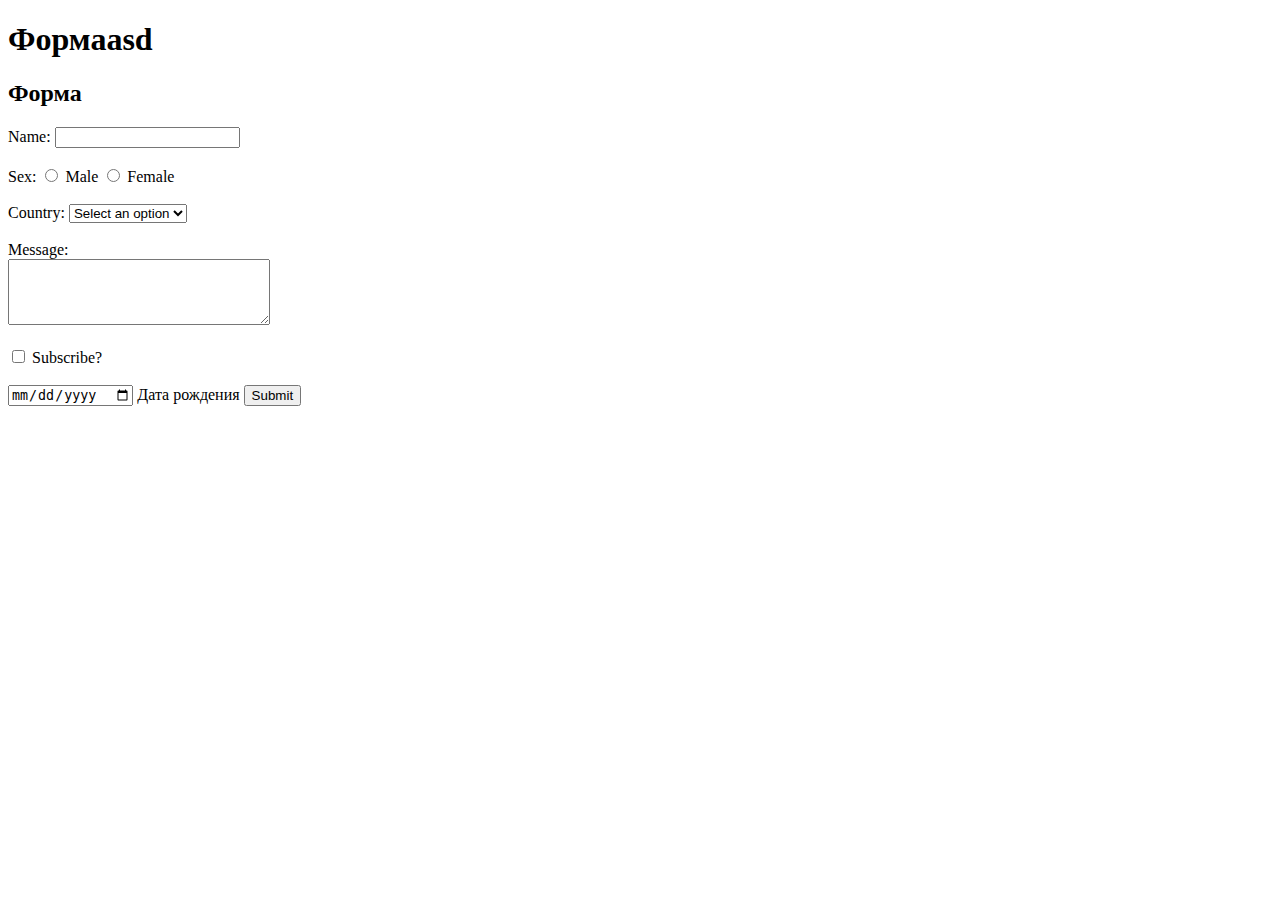
<file: index.html>
<!DOCTYPE html>
<html lang="en">
  <head>
    <meta charset="UTF-8" />
    <meta name="description" content="Курс по фронтенду" />
    <meta
      name="viewport"
      content="width=device-width, initial-scale=1.0, max-scale=1.0"
    />
    <title>Форма</title>
    <link
      rel="icon"
      type="image/x-icon"
      href="https://media.macphun.com/img/uploads/customer/how-to/608/15542038745ca344e267fb80.28757312.jpg?q=85&w=1340"
    />
  </head>

  <body>
  <form>
    <h1>Формаasd</h1>
    <h2>Форма</h2>
    <label for="name">Name:</label>
    <input type="text" id="name" name="name"><br><br>
    <label>Sex:</label>
    <input type="radio" name="sex" id="male" value="male">
    <label for="male">Male</label>
    <input type="radio" name="sex" id="female" value="female">
    <label for="female">Female</label> <br><br>
    <label for="country">Country: </label>
    <select name="country" id="country">
      <option>Select an option</option>
      <option value="Kazakhstan">Kazakhstan</option>
      <option value="Russia">Russia</option>
      <option value="USA">USA</option>
    </select><br><br>
    <label for="message">Message:</label><br>
    <textarea name="message" id="message" cols="30" rows="4"></textarea><br><br>
    <input type="checkbox" name="newsletter" id="newsletter">
    <label for="newsletter">Subscribe?</label><br><br>

    <input type="date">
    <label for="">Дата рождения</label>
    <input type="submit" value="Submit">
  </form>
  </body>
</html>
</file>
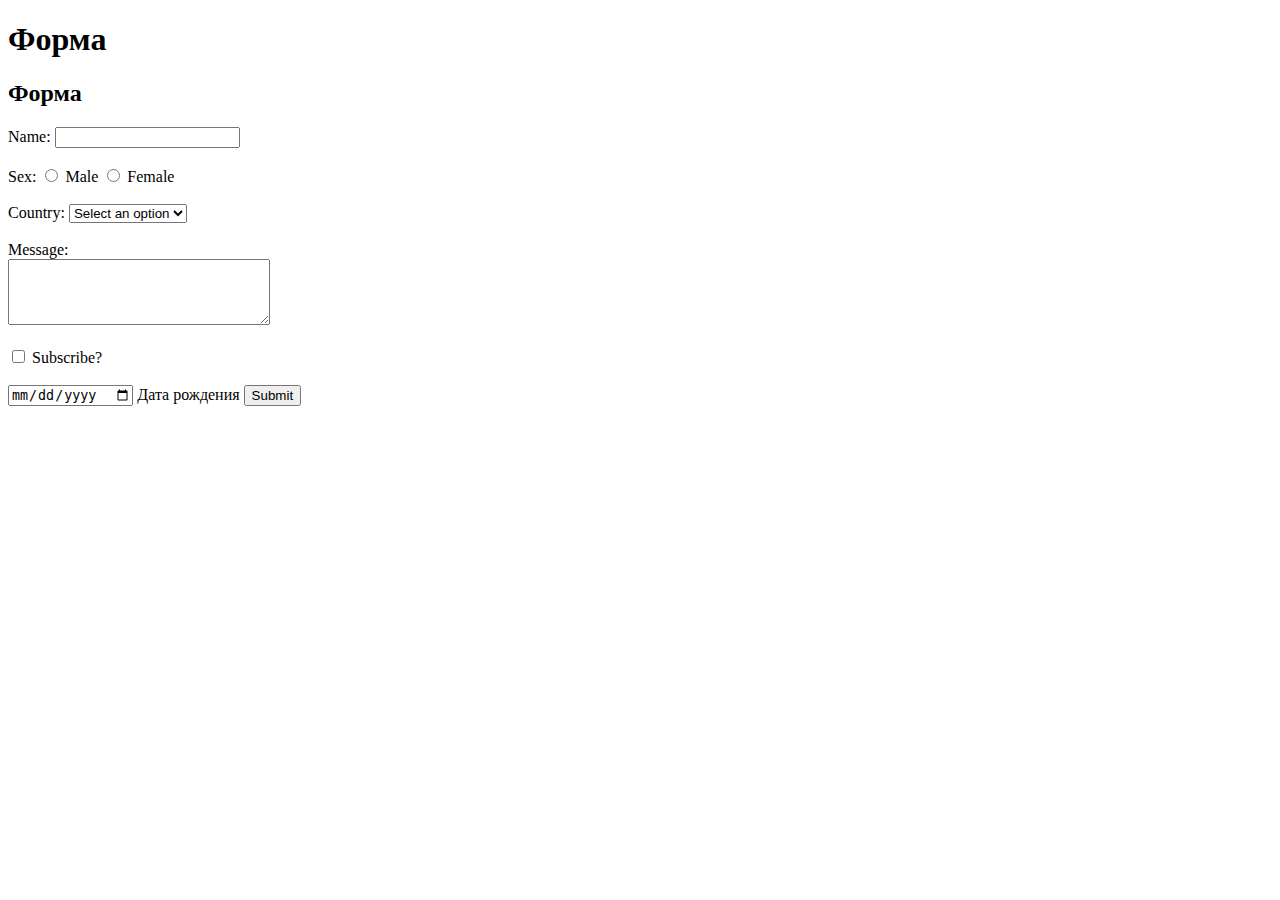
<file: hw2/index.html>
<!DOCTYPE html>
<html lang="en">
  <head>
    <meta charset="UTF-8" />
    <meta name="description" content="Курс по фронтенду" />
    <meta
      name="viewport"
      content="width=device-width, initial-scale=1.0, max-scale=1.0"
    />
    <title>Форма</title>
    <link
      rel="icon"
      type="image/x-icon"
      href="https://media.macphun.com/img/uploads/customer/how-to/608/15542038745ca344e267fb80.28757312.jpg?q=85&w=1340"
    />
  </head>

  <body>
  <form>
    <h1>Форма</h1>
    <h2>Форма</h2>
    <label for="name">Name:</label>
    <input type="text" id="name" name="name"><br><br>
    <label>Sex:</label>
    <input type="radio" name="sex" id="male" value="male">
    <label for="male">Male</label>
    <input type="radio" name="sex" id="female" value="female">
    <label for="female">Female</label> <br><br>
    <label for="country">Country: </label>
    <select name="country" id="country">
      <option>Select an option</option>
      <option value="Kazakhstan">Kazakhstan</option>
      <option value="Russia">Russia</option>
      <option value="USA">USA</option>
    </select><br><br>
    <label for="message">Message:</label><br>
    <textarea name="message" id="message" cols="30" rows="4"></textarea><br><br>
    <input type="checkbox" name="newsletter" id="newsletter">
    <label for="newsletter">Subscribe?</label><br><br>

    <input type="date">
    <label for="">Дата рождения</label>
    <input type="submit" value="Submit">
  </form>
  </body>
</html>
</file>
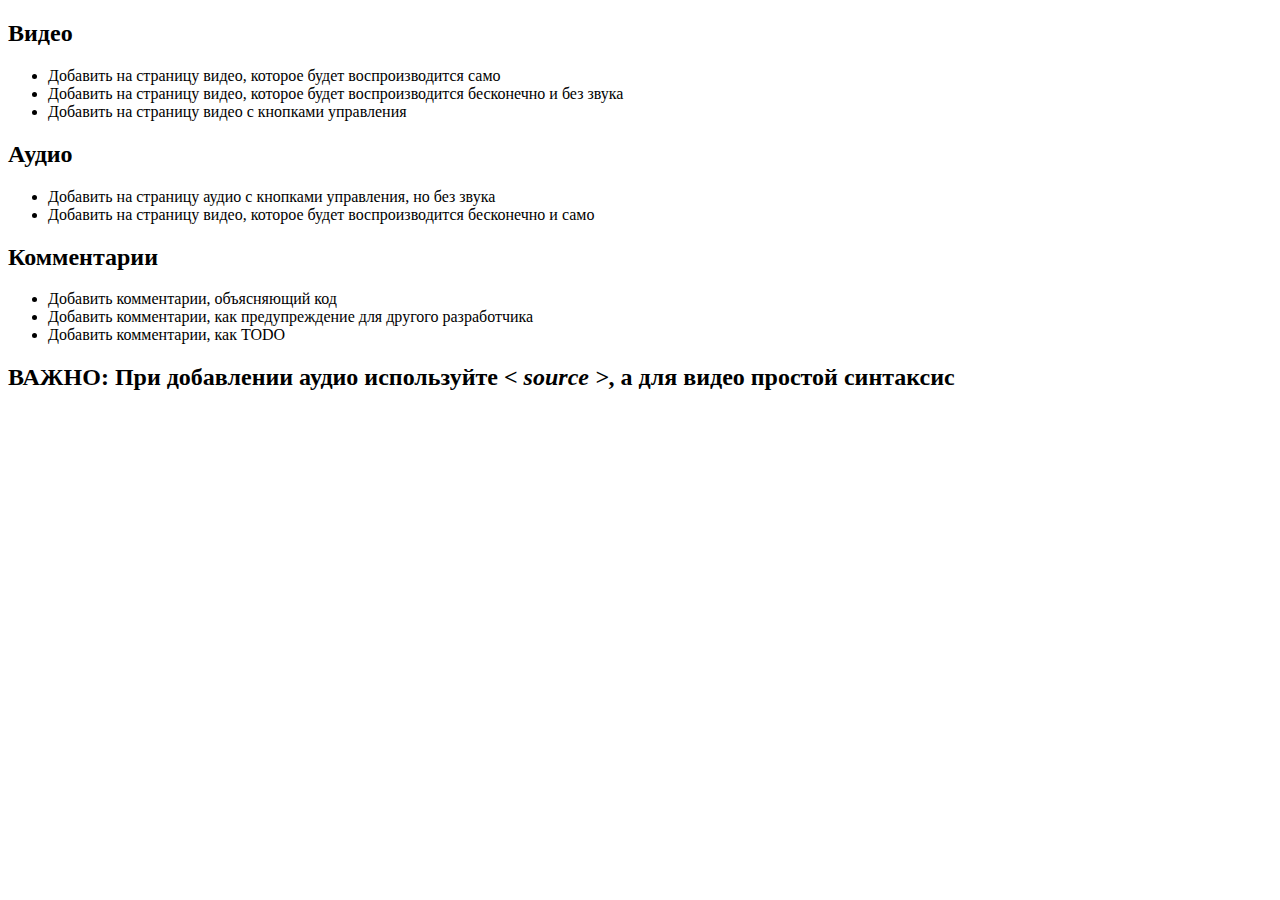
<file: audio.html>
<!doctype html>
<html lang="en">
<head>
    <meta charset="UTF-8">
    <meta name="viewport"
          content="width=device-width, user-scalable=no, initial-scale=1.0, maximum-scale=1.0, minimum-scale=1.0">
    <meta http-equiv="X-UA-Compatible" content="ie=edge">
    <title>Аудио, Видео</title>
</head>
<body>
    <h2>Видео</h2>
    <ul>
        <li>Добавить на страницу видео, которое будет воспроизводится само</li>
        <li>Добавить на страницу видео, которое будет воспроизводится бесконечно и без звука</li>
        <li>Добавить на страницу видео с кнопками управления</li>
    </ul>

    <h2>Аудио</h2>
    <ul>
        <li>Добавить на страницу аудио с кнопками управления, но без звука</li>
        <li>Добавить на страницу видео, которое будет воспроизводится бесконечно и само</li>
    </ul>

    <h2>Комментарии</h2>
    <ul>
        <li>Добавить комментарии, объясняющий код</li>
        <li>Добавить комментарии, как предупреждение для другого разработчика</li>
        <li>Добавить комментарии, как TODO</li>
    </ul>

    <h2>ВАЖНО: При добавлении аудио используйте <i><b>< source ></b></i>, а для видео простой синтаксис </h2>

</body>
</html>
</file>
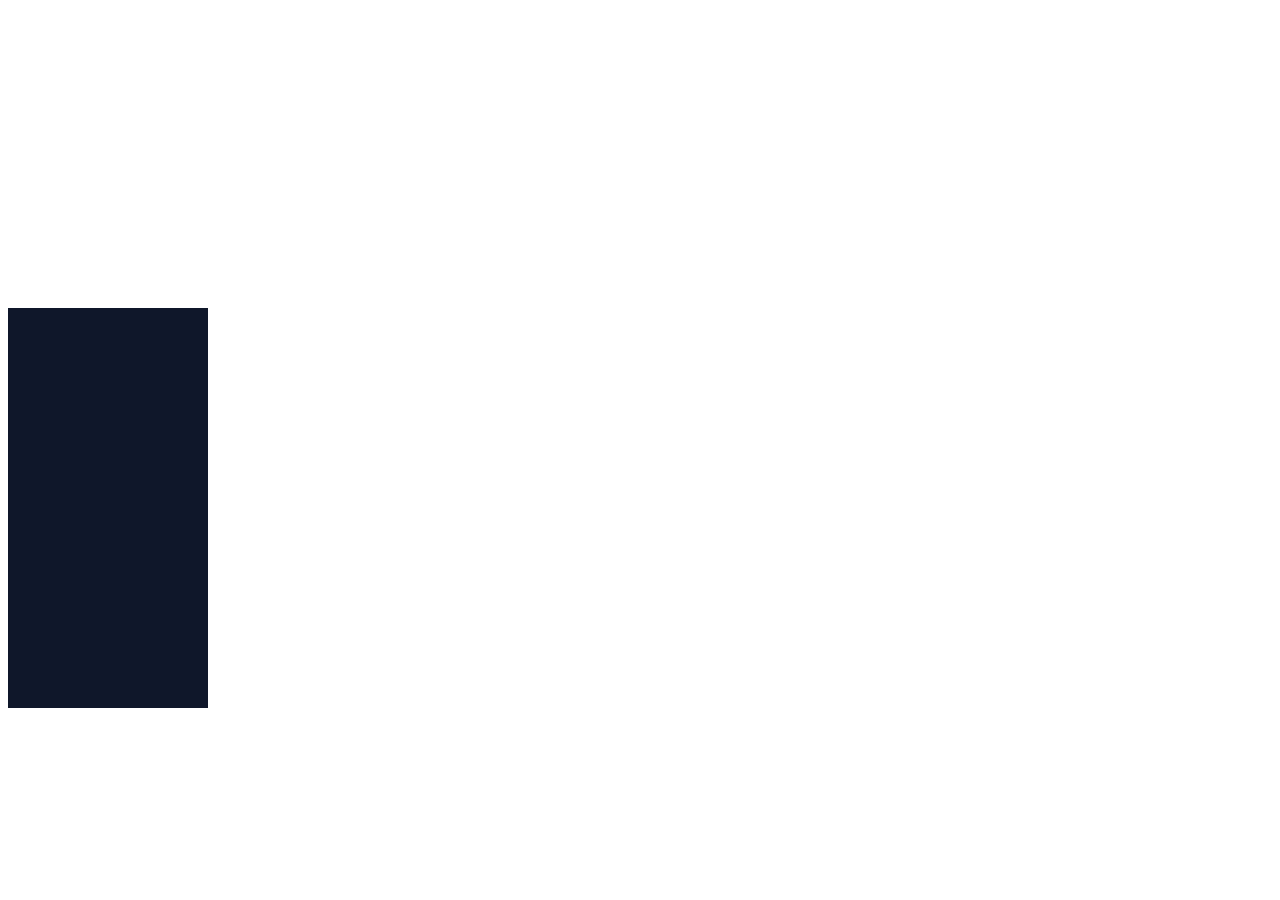
<file: bg.html>
<!doctype html>
<html lang="en">
<head>
    <meta charset="UTF-8">
    <meta name="viewport"
          content="width=device-width, user-scalable=no, initial-scale=1.0, maximum-scale=1.0, minimum-scale=1.0">
    <meta http-equiv="X-UA-Compatible" content="ie=edge">
    <title>Background</title>
    <link rel="stylesheet" href="bg.css">
</head>
<body>
<!--    <div class="bg-primary"></div>-->

    <div class="full-sized"></div>
    <div class="bg"></div>
</body>
</html>
</file>
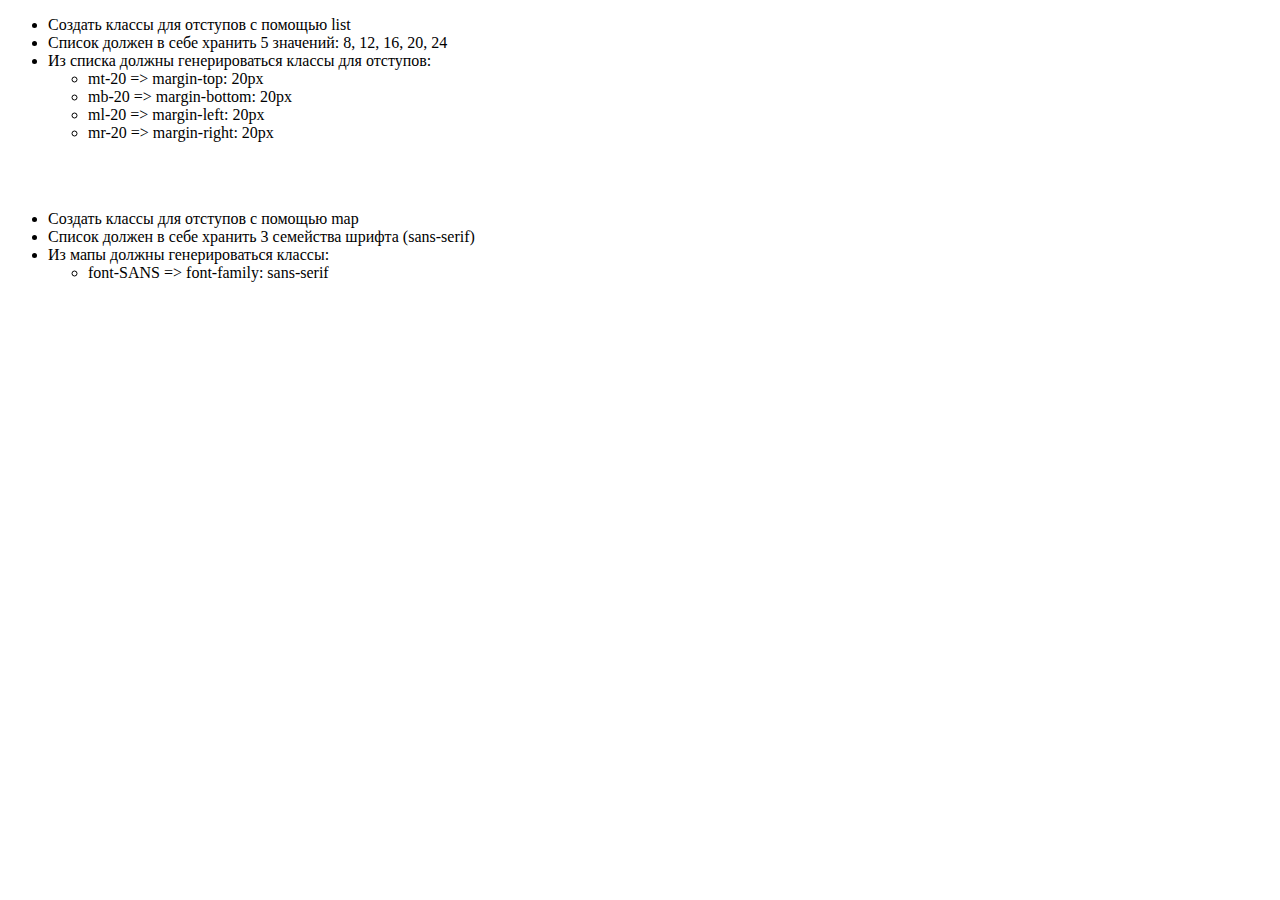
<file: check.html>
<!doctype html>
<html lang="en">
<head>
    <meta charset="UTF-8">
    <meta name="viewport"
          content="width=device-width, user-scalable=no, initial-scale=1.0, maximum-scale=1.0, minimum-scale=1.0">
    <meta http-equiv="X-UA-Compatible" content="ie=edge">
    <link rel="stylesheet" href="check.css">
    <title>Document</title>
<!--    <script src="https://cdn.tailwindcss.com"></script>-->

</head>
<body>
<!--    <h2>Написать шаблон для двух классов: .button, .submit</h2>-->
<!--    <ul>-->
<!--        <li>Оба класса имеют, округление и фон</li>-->
<!--        <li>.button имеет дополнительно другой цвет текста</li>-->
<!--        <li>.submit имеет дополнительно другой размер текста</li>-->
<!--    </ul>-->

<!--    <h2>Написать миксин для карточки</h2>-->
<!--    <ul>-->
<!--        <li>Карточка имеет:-->
<!--            <ul>-->
<!--                <li>Округленные границы</li>-->
<!--                <li>Внутренние отступы</li>-->
<!--                <li>Фон</li>-->
<!--            </ul>-->
<!--        </li>-->
<!--        <li>Если пользователь не задал данные параметры при вызове миксина, то будут применены:-->
<!--            <ul>-->
<!--                <li>Округление: 12px</li>-->
<!--                <li>Отступы: 12px</li>-->
<!--                <li>Фон: серый</li>-->
<!--            </ul>-->
<!--        </li>-->
<!--    </ul>-->

    <ul>
        <li>Создать классы для отступов с помощью list</li>
        <li>Список должен в себе хранить 5 значений: 8, 12, 16, 20, 24</li>
        <li>Из списка должны генерироваться классы для отступов:
            <ul>
                <li>mt-20 => margin-top: 20px</li>
                <li>mb-20 => margin-bottom: 20px</li>
                <li>ml-20 => margin-left: 20px</li>
                <li>mr-20 => margin-right: 20px</li>
            </ul>
        </li>
    </ul>
<br><br>
    <ul>
        <li>Создать классы для отступов с помощью map</li>
        <li>Список должен в себе хранить 3 семейства шрифта (sans-serif)</li>
        <li>Из мапы должны генерироваться классы:
            <ul>
                <li>font-SANS => font-family: sans-serif</li>
            </ul>
        </li>
    </ul>
</body>
</html>
</file>
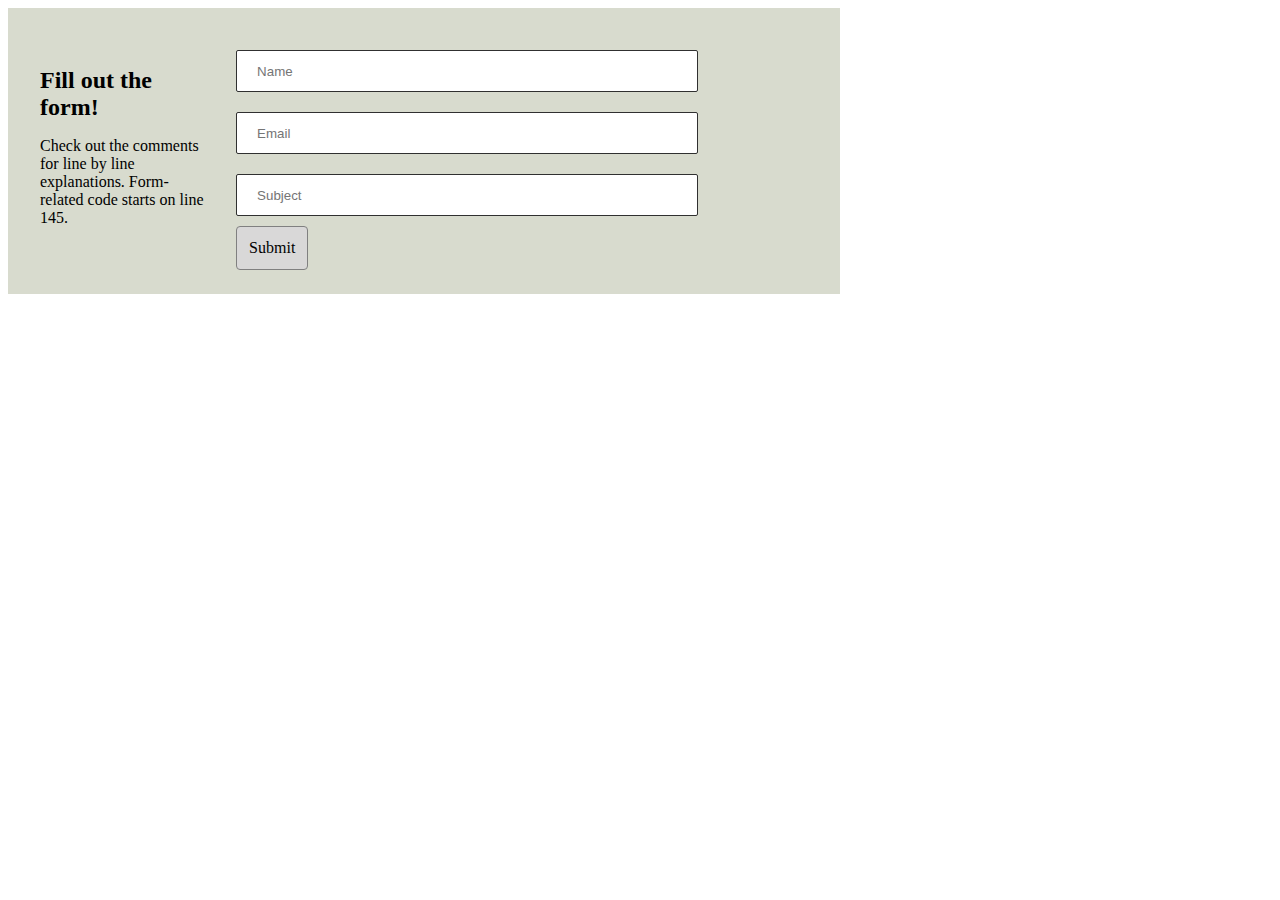
<file: pseudo.html>
<!doctype html>
<html lang="en">
<head>
    <meta charset="UTF-8">
    <meta name="viewport"
          content="width=device-width, user-scalable=no, initial-scale=1.0, maximum-scale=1.0, minimum-scale=1.0">
    <meta http-equiv="X-UA-Compatible" content="ie=edge">
    <link rel="stylesheet" href="pseudo.css">
    <title>Псевдоселекторы</title>
</head>
<body>
<div class="container">
    <div class="cta-form">

        <h2>Fill out the form!</h2>
        <p>Check out the comments for line by line explanations. Form-related code starts on line 145.
    </div>
    <form action="" class="form">

        <input type="text" placeholder="Name" class="form__input" id="name" />

        <input type="email" placeholder="Email" class="form__input" id="email" />

        <input type="text" placeholder="Subject" class="form__input" id="subject" />

        <div class="submit">Submit</div>
    </form>
</div>
</body>
</html>
</file>
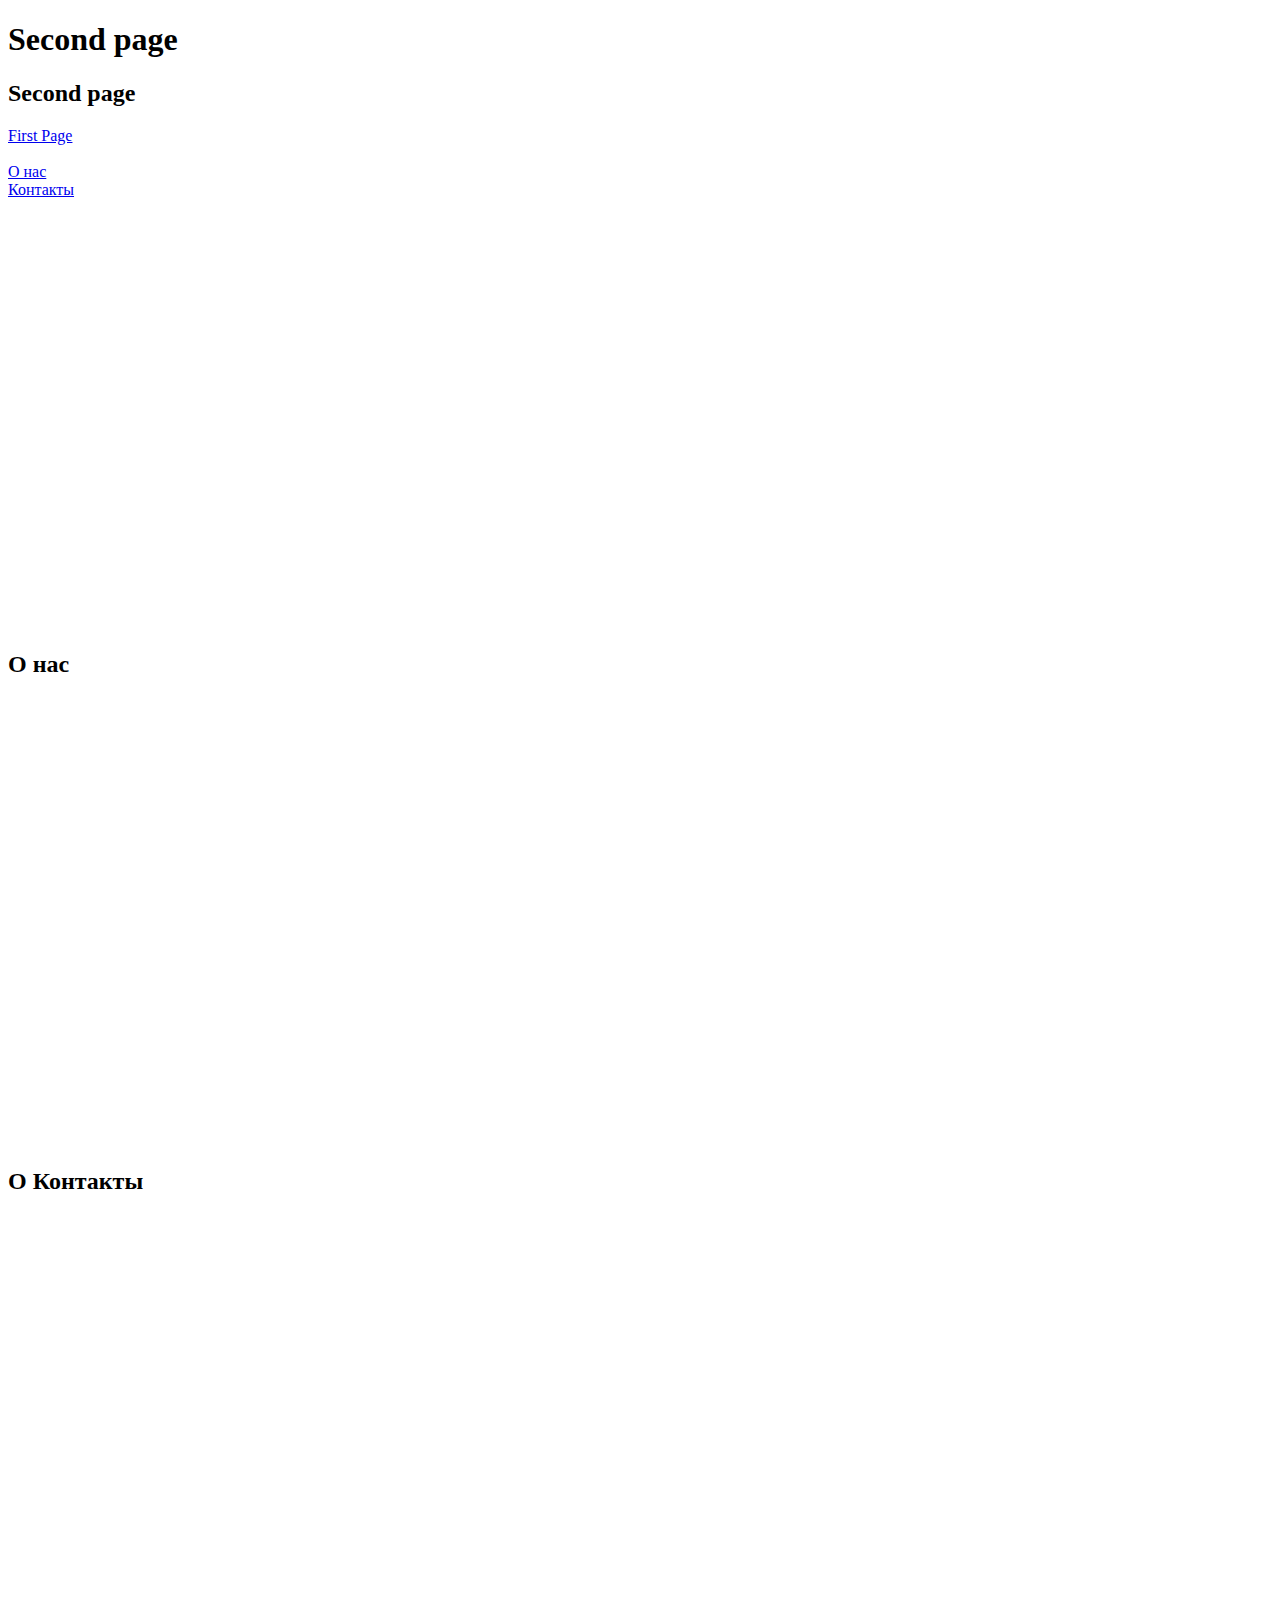
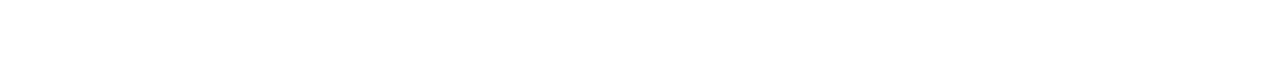
<file: second-page.html>
<!doctype html>
<html lang="en">
<head>
    <meta charset="UTF-8">
    <meta name="viewport"
          content="width=device-width, user-scalable=no, initial-scale=1.0, maximum-scale=1.0, minimum-scale=1.0">
    <meta http-equiv="X-UA-Compatible" content="ie=edge">
    <title>Second page</title>
</head>
<body>
    <h1>Second page</h1>
    <h2>Second page</h2>

    <a href="index.html">First Page</a>
    <br><br>
    <a href="#about">О нас</a>
    <br>
    <a href="#contacts">Контакты</a>

    <br><br><br><br><br><br><br><br><br><br><br><br><br><br><br><br><br><br><br><br><br><br><br><br><br>
    <h2 id="about">О нас</h2>
    <br><br><br><br><br><br><br><br><br><br><br><br><br><br><br><br><br><br><br><br><br><br><br><br><br>
    <h2 id="contacts">О Контакты</h2>
    <br><br><br><br><br><br><br><br><br><br><br><br><br><br><br><br><br><br><br><br><br><br><br><br><br>
</body>
</html>
</file>
<file: bg.css>
.full-sized {
    background: no-repeat url("https://images-wixmp-ed30a86b8c4ca887773594c2.wixmp.com/f/d8074b88-7839-4cb6-8ee4-6920d3405aac/df1innp-812c3dbd-588e-419b-9f21-abd61895169c.jpg?token=eyJ0eXAiOiJKV1QiLCJhbGciOiJIUzI1NiJ9.[base64].1GqhafnmUWHl0Yej14rDfR89AoWbjpmYnqFEf_OXo_U");
    width: 200px;
    height: 300px;
    background-size: contain;
}

.bg {
    background: no-repeat url("https://w0.peakpx.com/wallpaper/479/217/HD-wallpaper-itachi-uchiha-atmosphere-cloud.jpg") #0F172A center center;
    width: 200px;
    height: 400px;
    background-size: 100px 150px;
}
</file>
<file: check.css>
.example {
  color: red;
}

.margin-20 {
  margin: 20px;
}

.padding-20 {
  margin: 20em;
}

.margin-10 {
  margin: 10px;
}

.padding-10 {
  margin: 10em;
}

.margin-46 {
  margin: 46px;
}

.padding-46 {
  margin: 46em;
}

.text-font-size {
  font-size: 50px;
}

.text-text-transform {
  text-transform: uppercase;
}

.text-large {
  font-size: 20px;
}

/*# sourceMappingURL=check.css.map */
</file>
<file: pseudo.css>
@import url('https://fonts.googleapis.com/css2?family=Inter:wght@100');

html body a {
    text-decoration: underline;
    color: #303030;
}
html body code {
    font-size: 1rem;
    padding: 0 0.5rem;
    background-color: #d8dbce;
}
html body .explanation {
    width: 100%;
    margin-bottom: 15vh;
}
html body .explanation p {
    font-size: 1rem;
    max-width: 75ch;
    margin: 2rem 0;
}
html body .explanation ul:last-child {
    margin-bottom: 2rem;
}
html body .explanation ul {
    display: flex;
    flex-direction: column;
}
html body .explanation ul li {
    list-style: none;
    position: relative;
    margin: 0.5rem 0;
}
html body .explanation ul li::before {
    content: '👉';
    position: absolute;
    top: -0.25rem;
    left: -2rem;
}
html body .container {
    width: 100%;
    max-width: 768px;
    display: flex;
    flex-direction: column;
    justify-content: center;
    align-items: center;
    padding: 2rem 2rem 1.5rem;
    background-color: #d8dbce;
}
@media (min-width: 768px) {
    html body .container {
        flex-direction: row;
        align-items: center;
    }
}
html body .container .cta-form {
    margin-bottom: 2rem;
    text-align: center;
    width: 400px;
}
@media (min-width: 768px) {
    html body .container .cta-form {
        margin-bottom: 0;
        margin-right: 2rem;
        text-align: left;
    }
}
html body .container .cta-form h2 {
    font-size: 1.5rem;
    width: 100%;
    max-width: 25ch;
    margin: 0 auto;
    text-align: center;
}
@media (min-width: 768px) {
    html body .container .cta-form h2 {
        text-align: left;
        margin: 0;
    }
}
html body .container .cta-form p {
    margin-top: 1rem;
    font-size: 1rem;
    width: 100%;
    max-width: 24ch;
}
html .form {
    align-self: center;
}
html .form__input {
    width: clamp(120px, 50vw, 420px);
    height: 2.5rem;
    padding: 0 1.25rem;
    border: 1px solid #303030;
    border-radius: 2px;
    margin: 0.625rem auto;
    transition: all 250ms;
    /* When the input field (.form__input) is in focus, transform the .form__label and change colors*/
    /* ALSO, if the input field's placeholder is NOT shown (when the input field has content), transform the .form__label and change colors. */
    /* THIS PART IS IMPORTANT!! */
    /* The block below hides the placeholder entirely. */
    /* For all intents and purposes, the placeholder no longer exists. */
    /* What shows on the input field is only the label*. */
    /* HOWEVER, the input fields still recognizes that the placeholder exists!*/
    /* The placeholder is just invisible. We need the placeholder to exist for some weird CSS stuff. If we skip this, we can't make it CSS-only. */
    /* When the placeholder is NOT shown, style the top border. */
    /* This makes the top border fade-out when the placeholder disappears. */
}
@media (min-width: 768px) {
    html .form__input {
        width: clamp(120px, 35vw, 420px);
    }
}
html .form__input:focus {
    outline: none;
    /*border-top-color: rgba(0, 0, 0, 0.1);*/
    border-color: blue;
}
html .form__input:focus + .form__label, html .form__input:not(:placeholder-shown) + .form__label {
    transform: translateY(-4.5rem) scale(1);
    color: #303030;

}
html .form__input:focus + .form__label, html .form__input:not(:placeholder-shown) + .form__label {
}
/*html .form__input::placeholder {*/
/*    display: none;*/
/*    color: transparent;*/
/*    -webkit-user-select: none;*/
/*    !* Safari *!*/
/*    -ms-user-select: none;*/
/*    !* IE 10 and IE 11 *!*/
/*    user-select: none;*/
/*    !* Standard syntax *!*/
/*}*/
html .form__input:not(:placeholder-shown) {
    border-top-color: rgba(0, 0, 0, 0.5);
}
html .form__label {
    font-size: 1rem;
    color: #909090;
    display: block;
    /* Moves the label on TOP of the placeholder */
    /* You'll need to change this as needed */
    transform: translate(1.25rem, -2.5rem);
    transform-origin: 0 0;
    /* Used later for transitions */
    transition: all 500ms;
    -webkit-user-select: none;
    /* Safari */
    -ms-user-select: none;
    /* IE 10 and IE 11 */
    user-select: none;
    /* Standard syntax */
    /* THIS PART IS IMPORTANT! */
    /* This line prevents the label from being selected.*/
    /* This is crucial because if this line doesn't exist, users can click on the label, instead of the input field. That's bad UX! */
    pointer-events: none;
}

.submit {
    border: 1px solid gray;
    width: fit-content;
    padding: 12px;
    border-radius: 4px;
    background: #d9d8d8;
}

.submit:hover {
    background: #989898;
}

.submit:active {
    background: #3f3e3e;
}
</file>
